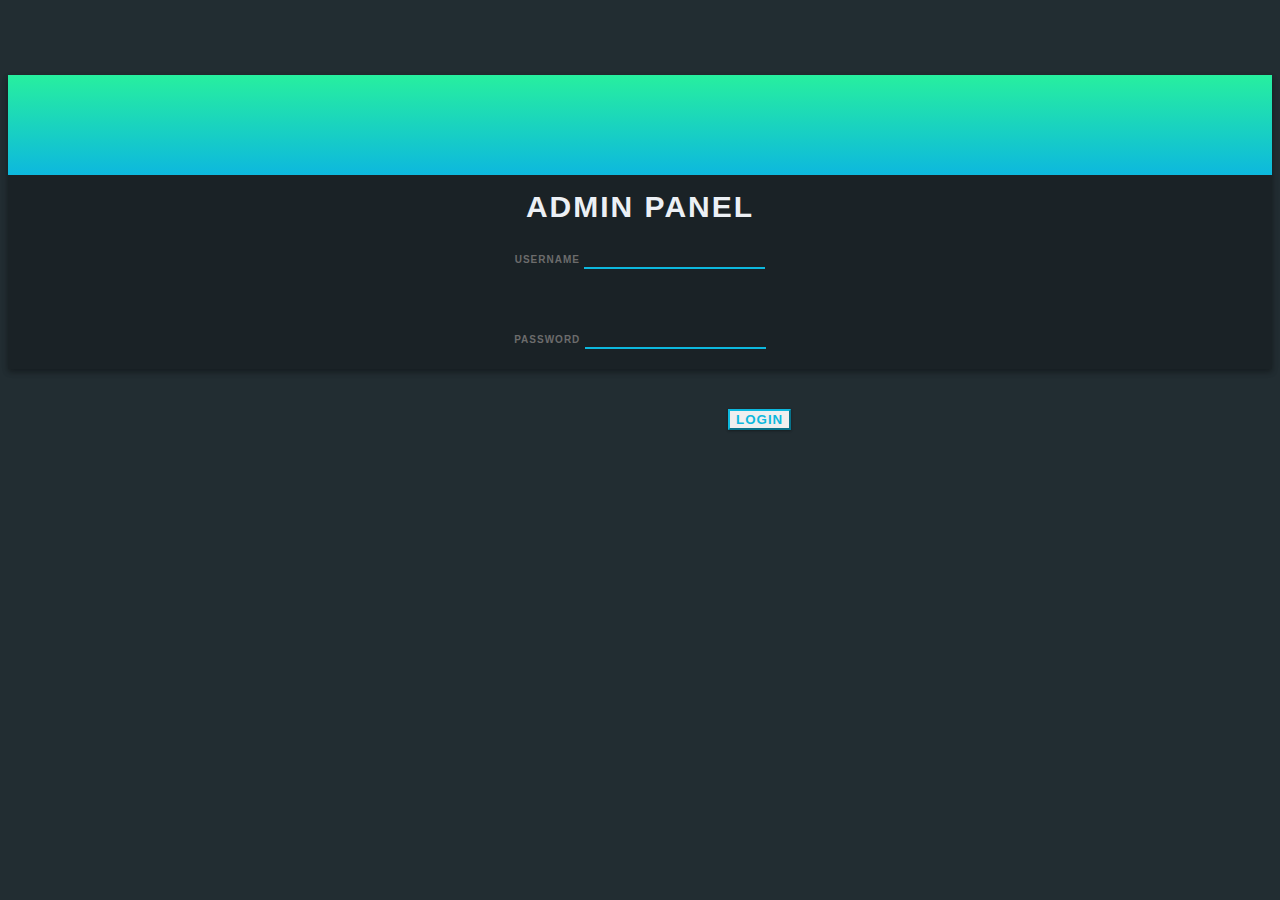
<file: loginpage.html>
<!DOCTYPE html>
<html lang="en">

<head>
    <meta charset="UTF-8">
    <meta name="viewport" content="width=device-width, initial-scale=1.0">
    <title>Document</title>
    <link rel="stylesheet" href="style2.css">
    <link rel="stylesheet" href="https://cdnjs.cloudflare.com/ajax/libs/font-awesome/6.5.1/css/all.min.css"
    integrity="sha512-DTOQO9RWCH3ppGqcWaEA1BIZOC6xxalwEsw9c2QQeAIftl+Vegovlnee1c9QX4TctnWMn13TZye+giMm8e2LwA=="
    crossorigin="anonymous" referrerpolicy="no-referrer" />

</head>

<body>

    <div class="container">
        <div class="row">
            <div class="col-lg-3 col-md-2"></div>
            <div class="col-lg-6 col-md-8 login-box">
                <div class="col-lg-12 login-key">
                    <i class="fa fa-key" aria-hidden="true"></i>
                </div>
                <div class="col-lg-12 login-title">
                    ADMIN PANEL
                </div>

                <div class="col-lg-12 login-form">
                    <div class="col-lg-12 login-form">
                        <form>
                            <div class="form-group">
                                <label class="form-control-label">USERNAME</label>
                                <input type="text" class="form-control">
                            </div>
                            <div class="form-group">
                                <label class="form-control-label">PASSWORD</label>
                                <input type="password" class="form-control" i>
                            </div>

                            <div class="col-lg-12 loginbttm">
                                <div class="col-lg-6 login-btm login-text">
                                    <!-- Error Message -->
                                </div>
                                <div class="col-lg-6 login-btm login-button">
                                    <button type="submit" class="btn btn-outline-primary btn-large">LOGIN</button>
                                </div>
                            </div>
                        </form>
                    </div>
                </div>
                <div class="col-lg-3 col-md-2"></div>
            </div>
        </div>





</body>

</html>
</file>
<file: style2.css>
body {
    background: #222D32;
    font-family: 'Roboto', sans-serif;
}

.login-box {
    margin-top: 75px;
    height: auto;
    background: #1A2226;
    text-align: center;
    box-shadow: 0 3px 6px rgba(0, 0, 0, 0.16), 0 3px 6px rgba(0, 0, 0, 0.23);
}

.login-key {
    height: 100px;
    font-size: 80px;
    line-height: 100px;
    background: -webkit-linear-gradient(#27EF9F, #0DB8DE);

    -webkit-text-fill-color: transparent;
}

.login-title {
    margin-top: 15px;
    text-align: center;
    font-size: 30px;
    letter-spacing: 2px;
    margin-top: 15px;
    font-weight: bold;
    color: #ECF0F5;
}

.login-form {
    margin-top: 25px;
    text-align: center;
}

input[type=text] {
    background-color: #1A2226;
    border: none;
    border-bottom: 2px solid #0DB8DE;
    border-top: 0px;
    border-radius: 0px;
    font-weight: bold;
    outline: 0;
    margin-bottom: 20px;
    padding-left: 0px;
    color: #ECF0F5;
}

input[type=password] {
    background-color: #1A2226;
    border: none;
    border-bottom: 2px solid #0DB8DE;
    border-top: 0px;
    border-radius: 0px;
    font-weight: bold;
    outline: 0;
    padding-left: 0px;
    margin-bottom: 20px;
    color: #ECF0F5;
}

.form-group {
    margin-bottom: 40px;
    outline: 0px;
}

.form-control:focus {
    border-color: inherit;
    -webkit-box-shadow: none;
    box-shadow: none;
    border-bottom: 2px solid #0DB8DE;
    outline: 0;
    background-color: #1A2226;
    color: #ECF0F5;
}

input:focus {
    outline: none;
    box-shadow: 0 0 0;
}

label {
    margin-bottom: 0px;
}

.form-control-label {
    font-size: 10px;
    color: #6C6C6C;
    font-weight: bold;
    letter-spacing: 1px;
}

.btn-outline-primary {
    border-color: #0DB8DE;
    color: #0DB8DE;
    border-radius: 0px;
    font-weight: bold;
    letter-spacing: 1px;
    box-shadow: 0 1px 3px rgba(0, 0, 0, 0.12), 0 1px 2px rgba(0, 0, 0, 0.24);
}

.btn-outline-primary:hover {
    background-color: #0DB8DE;
    right: 0px;
}

.login-btm {
    float: left;
}

.login-button {

    text-align: center;
    /* margin-bottom: 25px; */
    margin-left: 720px;
    height: 30px;
}

.login-text {
    text-align: left;
    padding-left: 0px;
    color: #A2A4A4;
}

.loginbttm {
    padding: 0px;
}
</file>
